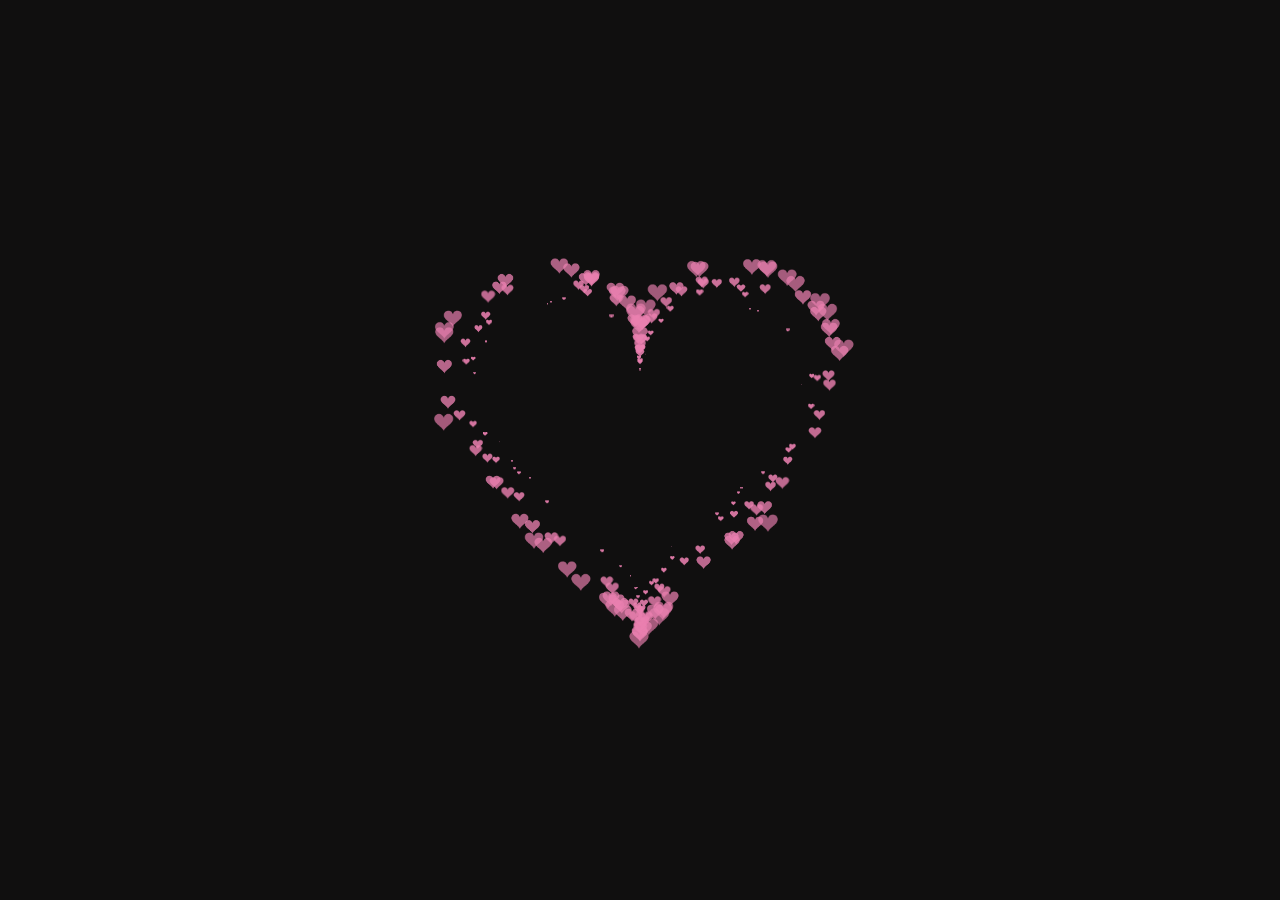
<file: new project/index.html>
<!DOCTYPE html>
<html lang="en">

<head>
    <meta charset="UTF-8">
    <meta name="viewport" content="width=device-width, initial-scale=1.0">
    <title>Heart Animation</title>
    <link rel="stylesheet" href="style.css">
</head>

<body>
    <canvas id="pinkboard"></canvas>
    <script src="script.js"></script>
</body>

</html>
</file>
<file: new project/style.css>
body, html {
    height: 100%;
    margin: 0;
    padding: 0;
    background: #100f0f;
    display: flex;
    justify-content: center;
    align-items: center;
    overflow: hidden;
}

#pinkboard {
    position: absolute;
    width: 100%;
    height: 100%;
}
</file>
